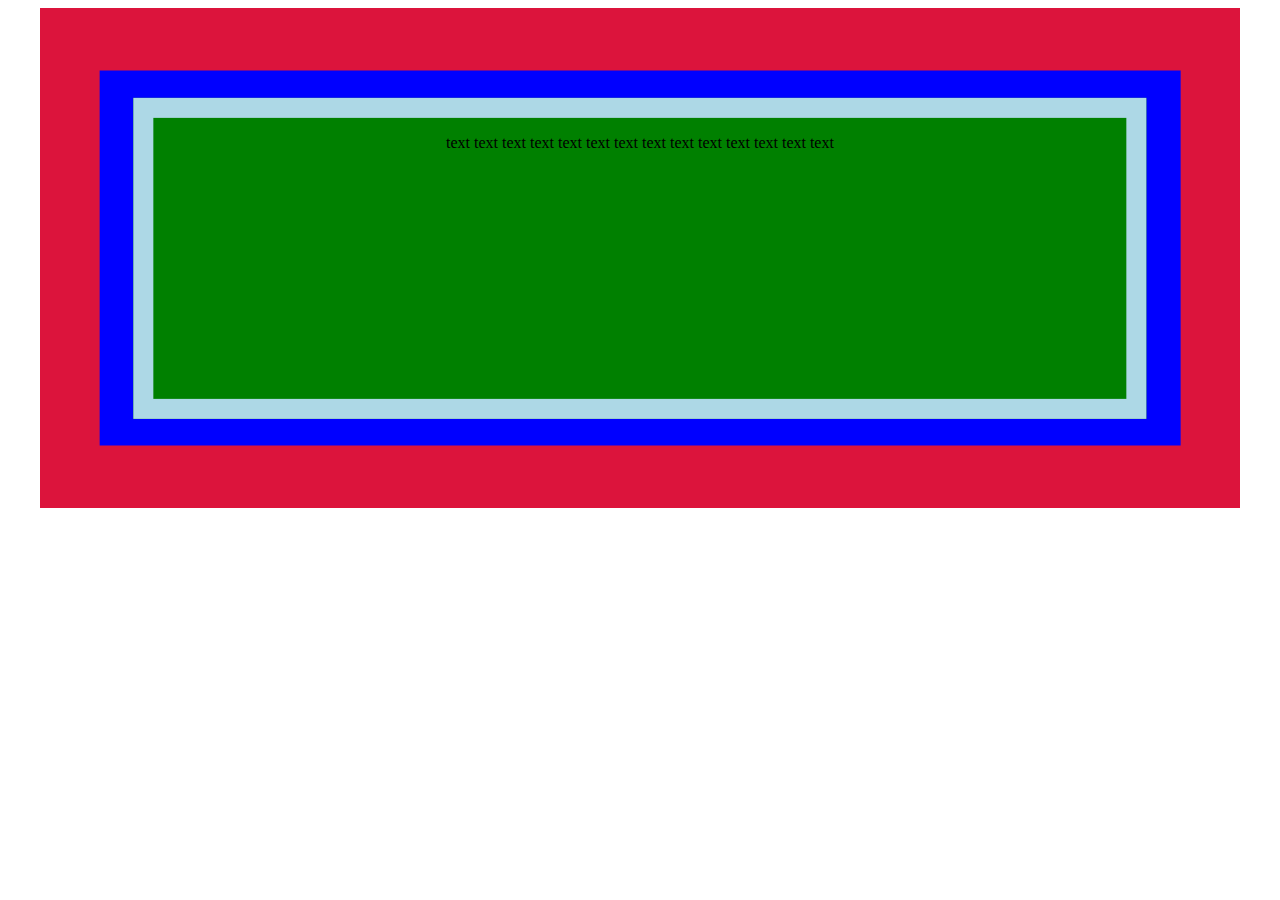
<file: assignment/index.html>
<!DOCTYPE html>
<html lang="en">    
<head>
    <meta charset="UTF-8">
    <meta name="viewport" content="width=device-width, initial-scale=1.0">
    <link rel="stylesheet" href="css/style.css">
    <title>Assignment</title>
</head>
<body>
    <center>
        <section class="first-section">
            <center>
                <section class="second-section">
                    <center>
                        <section class="third-section">
                            <p>text text text text text text text text text text text text text text </p>
                        </section>
                    </center>
                </section>
            </center>
        </section>
    </center>
</body>
</html>
</file>
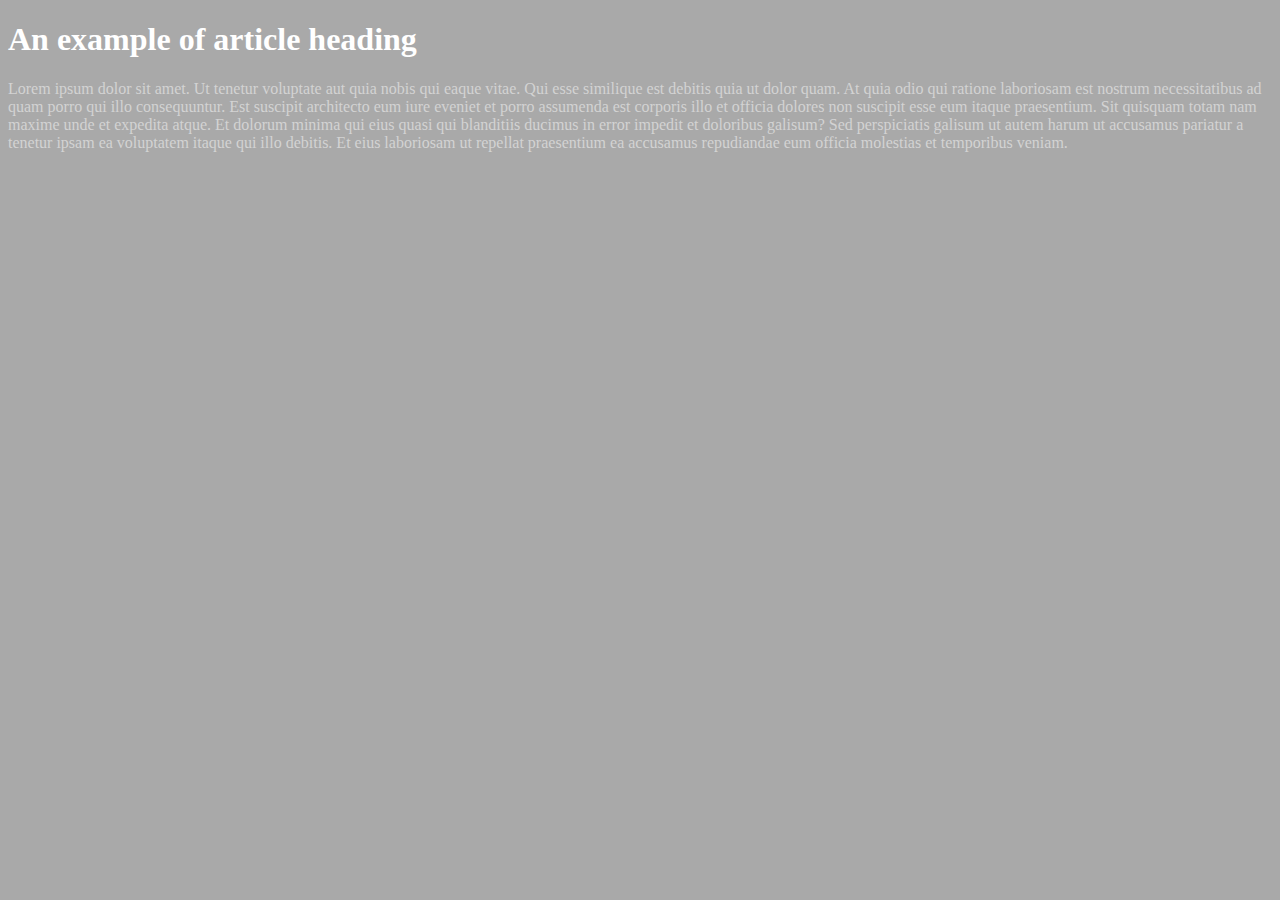
<file: css_basics/index.html>
<!DOCTYPE html>
<html>
    <head>
        <link rel="stylesheet" href="css/style.css"/>
    </head>
    <body>
        <div>
            <h1>An example of article heading</h1>
            <p>Lorem ipsum dolor sit amet. Ut tenetur voluptate aut quia nobis qui eaque vitae. Qui esse similique est debitis quia ut dolor quam. At quia odio qui ratione laboriosam est nostrum necessitatibus ad quam porro qui illo consequuntur.

                Est suscipit architecto eum iure eveniet et porro assumenda est corporis illo et officia dolores non suscipit esse eum itaque praesentium. Sit quisquam totam nam maxime unde et expedita atque.
                
                Et dolorum minima qui eius quasi qui blanditiis ducimus in error impedit et doloribus galisum? Sed perspiciatis galisum ut autem harum ut accusamus pariatur a tenetur ipsam ea voluptatem itaque qui illo debitis. Et eius laboriosam ut repellat praesentium ea accusamus repudiandae eum officia molestias et temporibus veniam.</p>
        </div>
    </body>
</html>
</file>
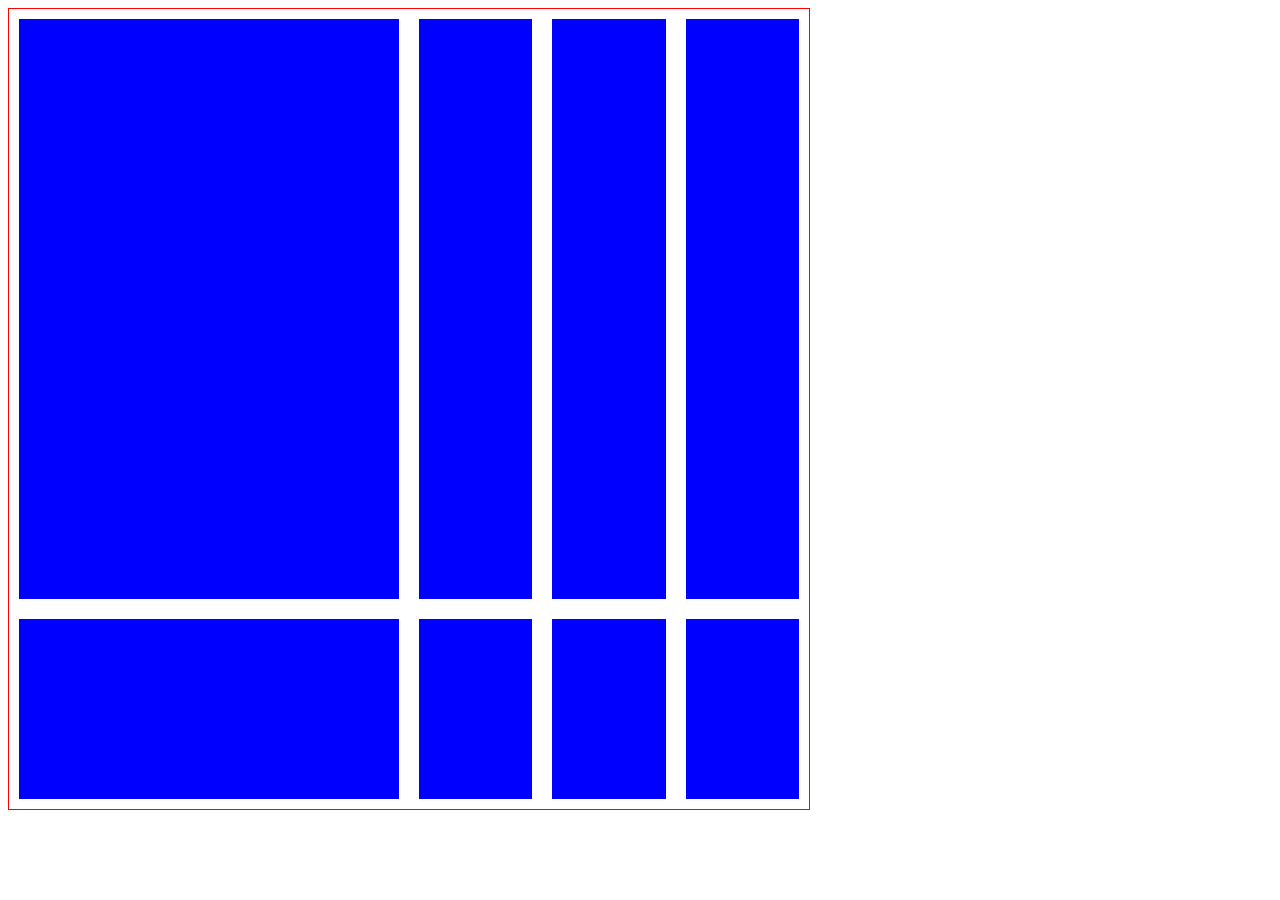
<file: css_grid/index.html>
<!DOCTYPE html>
<html lang="en">
<head>
    <meta charset="UTF-8">
    <meta name="viewport" content="width=device-width, initial-scale=1.0">
    <title>Document</title>
    <link rel="stylesheet" href="css/style.css">
</head>
<body>
    <section>
        <article></article>
        <article></article>
        <article></article>
        <article></article>
        <article></article>
        <article></article>
        <article></article>
        <article></article>
    </section>
</body>
</html>
</file>
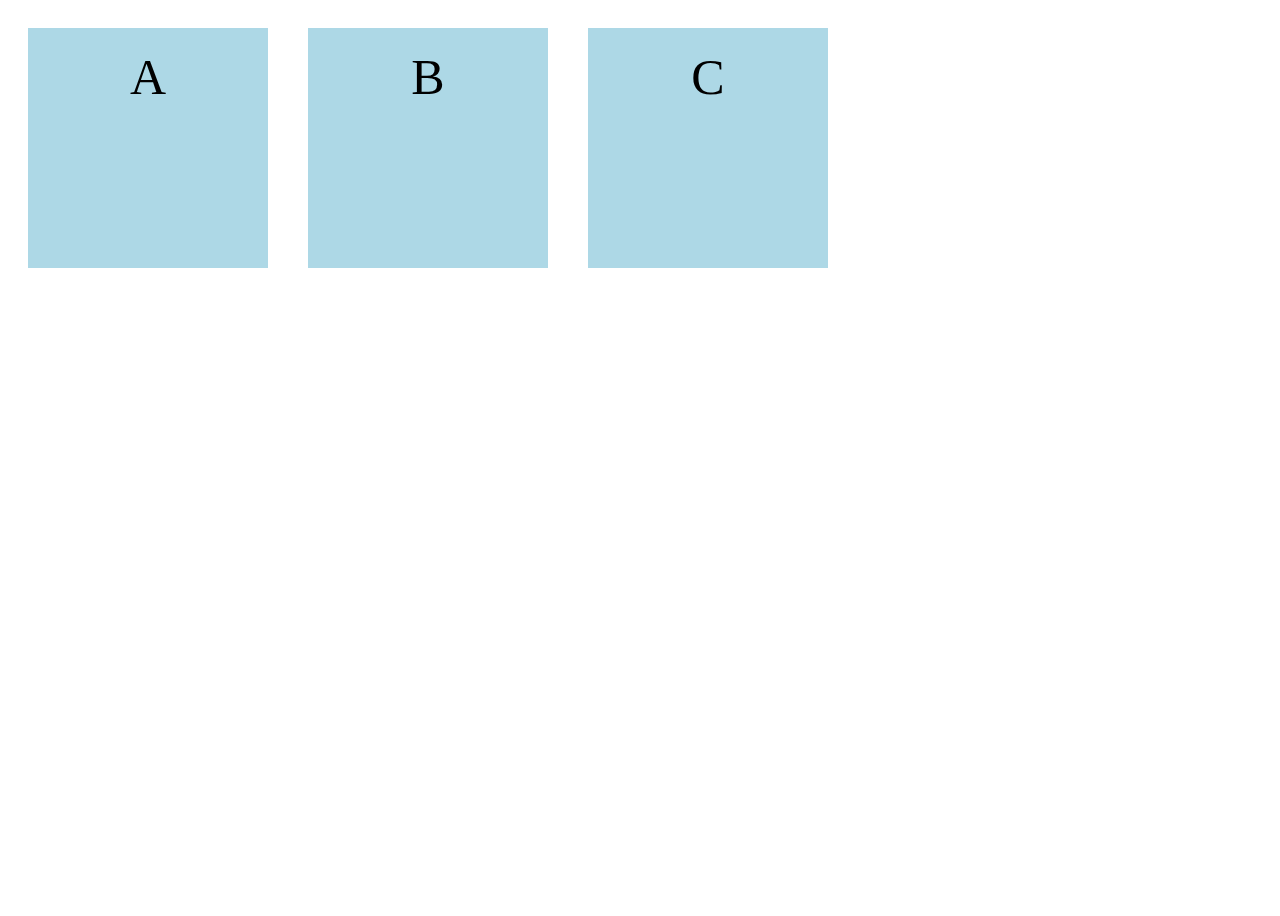
<file: flexbox/index.html>
<!DOCTYPE html>
<html lang="en">
<head>
    <meta charset="UTF-8">
    <meta name="viewport" content="width=device-width, initial-scale=1.0">
    <link rel="stylesheet" href="css/style.css">
    <title>Flexbox</title>
</head>
<body>
    <section>
        <article class="box">A</article>
        <article class="box">B</article>
        <article class="box">C</article>
    </section>
</body>
</html>
</file>
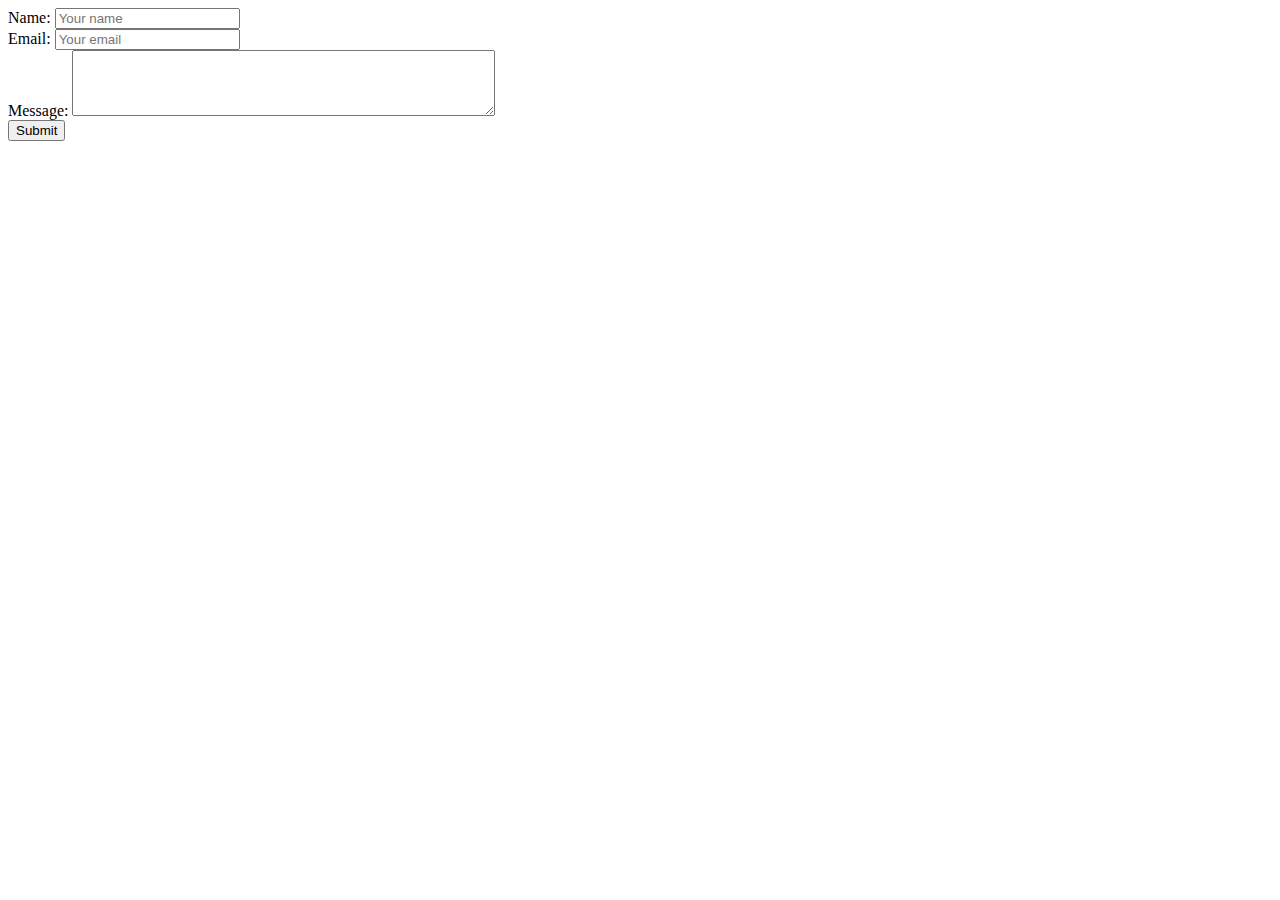
<file: post/index.html>
<!DOCTYPE html>
<html lang="en">
<head>
    <meta charset="UTF-8">
    <meta name="viewport" content="width=device-width, initial-scale=1.0">
    <link type="stylesheet" href="css/style.css">
    <title>Submit</title>
</head>
<body>
    <section>
        <form action="https://coolinhollanddemo.azurewebsites.net" method="post">
            <label>Name: </label>
            <input name="name" type="text" placeholder="Your name">
            <br>
            <label>Email: </label>
            <input name="email" type="text" placeholder="Your email">
            <br>
            <label for="message">Message:</label>
            <textarea id="message" name="message" rows="4" cols="50" placeholder="Your message">
            </textarea>
            <br>
            <button type="submit">Submit</button>
        </form>
    </section>
</body>
</html>
</file>
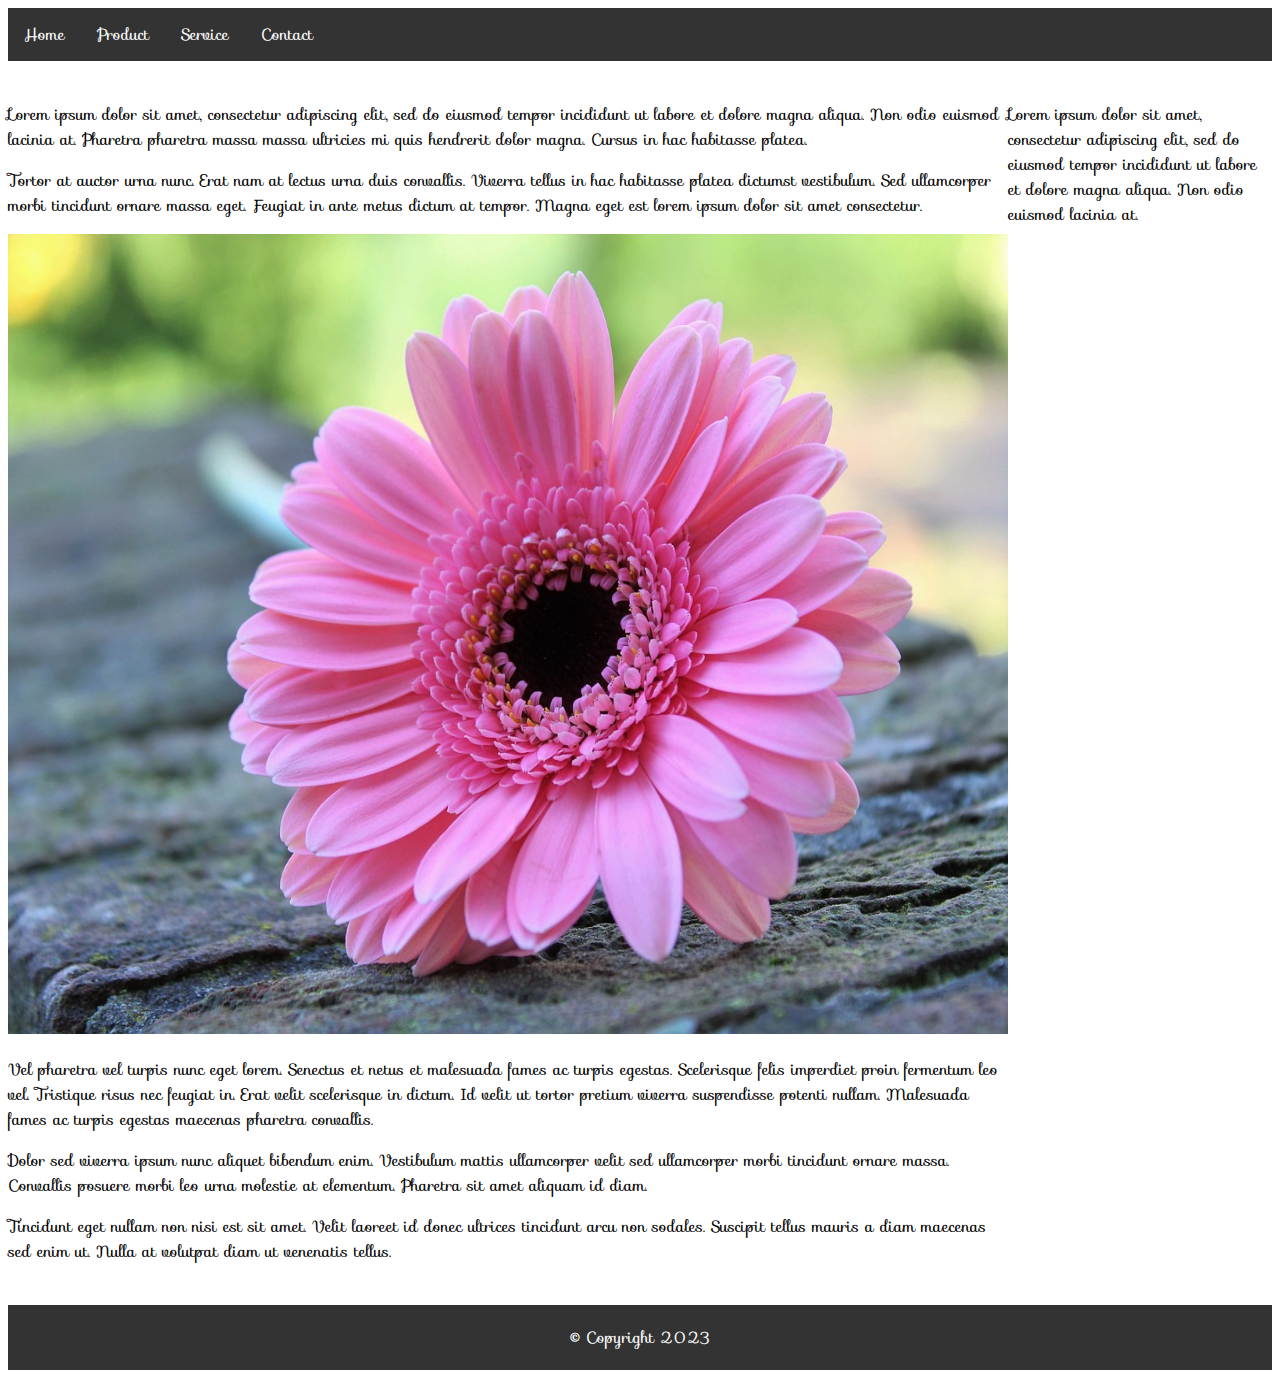
<file: semantic/index.html>
<!DOCTYPE html>
<html lang="en">
<head>
    <meta charset="UTF-8">
    <meta name="viewport" content="width=device-width, initial-scale=1.0">
    <link rel="stylesheet" href="https://fonts.googleapis.com/css?family=Sofia">
    <link rel="stylesheet" href="css/style.css">
    <title>Semantic</title>
</head>
<body>
    <section>
        <nav>
            <ul>
                <li><a href="index.html">Home</a></li>
                <li><a href="product.html">Product</a></li>
                <li><a href="service.html">Service</a></li>
                <li><a href="contact.html">Contact</a></li>
              </ul> 
        </nav>
    </section>
    &nbsp;
    <section class="container">
        <article class="main-content">
            <p>
                Lorem ipsum dolor sit amet, consectetur adipiscing elit, sed do eiusmod tempor incididunt ut labore et dolore magna aliqua. Non odio euismod lacinia at. Pharetra pharetra massa massa ultricies mi quis hendrerit dolor magna. Cursus in hac habitasse platea.
            </p>
            <p>
                Tortor at auctor urna nunc. Erat nam at lectus urna duis convallis. Viverra tellus in hac habitasse platea dictumst vestibulum. Sed ullamcorper morbi tincidunt ornare massa eget. Feugiat in ante metus dictum at tempor. Magna eget est lorem ipsum dolor sit amet consectetur.
            </p>
            <center>
                <img src="img/flower.jpg" style="width: 1000px; height: 800px;" alt="Pink flower">
            </center>
            <p>
                Vel pharetra vel turpis nunc eget lorem. Senectus et netus et malesuada fames ac turpis egestas. Scelerisque felis imperdiet proin fermentum leo vel. Tristique risus nec feugiat in. Erat velit scelerisque in dictum. Id velit ut tortor pretium viverra suspendisse potenti nullam. Malesuada fames ac turpis egestas maecenas pharetra convallis.
            </p>
            <p>
                Dolor sed viverra ipsum nunc aliquet bibendum enim. Vestibulum mattis ullamcorper velit sed ullamcorper morbi tincidunt ornare massa. Convallis posuere morbi leo urna molestie at elementum. Pharetra sit amet aliquam id diam.
            </p>
            <p>
                Tincidunt eget nullam non nisi est sit amet. Velit laoreet id donec ultrices tincidunt arcu non sodales. Suscipit tellus mauris a diam maecenas sed enim ut. Nulla at volutpat diam ut venenatis tellus. 
            </p>
        </article>
        <aside class="sidebar">
            <p>
                Lorem ipsum dolor sit amet, consectetur adipiscing elit, sed do eiusmod tempor incididunt ut labore et dolore magna aliqua. Non odio euismod lacinia at.
            </p>
        </aside>
    </section>
    &nbsp;
    <section>
        <footer>
            <center>
                &copy; Copyright 2023
            </center>
        </footer>
    </section>
</body>
</html>
</file>
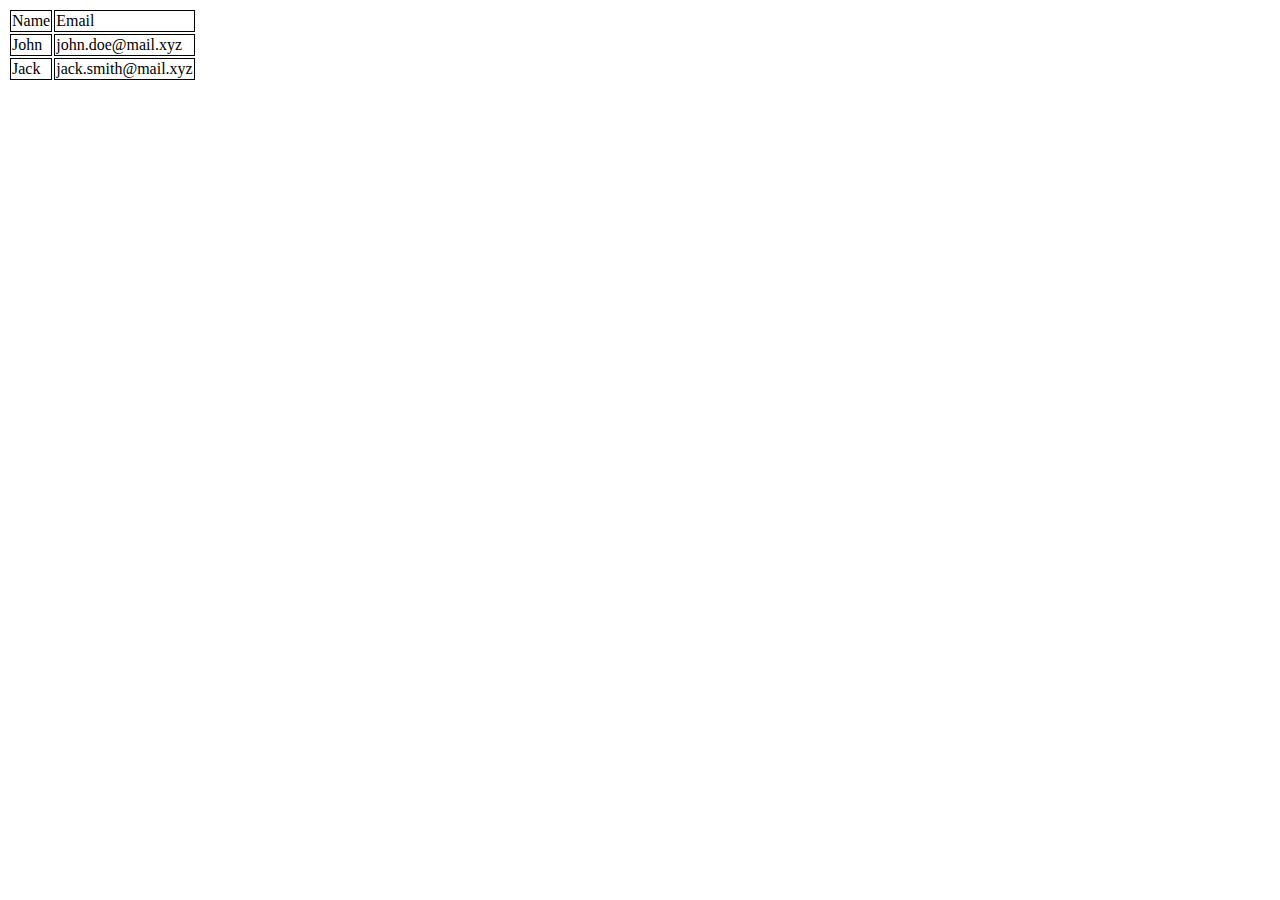
<file: table/index.html>
<!DOCTYPE html>
<html lang="en">
<head>
    <meta charset="UTF-8">
    <meta name="viewport" content="width=device-width, initial-scale=1.0">
    <link rel="stylesheet" href="css/style.css">
    <title>Table</title>
</head>
<body>
    <table>
        <thead>
            <tr>
                <td>Name</td>
                <td>Email</td>
            </tr>
        </thead>
        <tbody>
            <tr>
                <td>John</td>
                <td>john.doe@mail.xyz</td>
            </tr>
            <tr>
                <td>Jack</td>
                <td>jack.smith@mail.xyz</td>
            </tr>
        </tbody>
    </table>
</body>
</html>
</file>
<file: assignment/css/style.css>
.first-section {
    position: relative;
    background-color: crimson;
    width: 95%;
    height: 500px;
}

.second-section {
    margin: 0;
    position: absolute;
    top: 50%;
    left: 50%;
    background-color: blue;
    width: 90%;
    height: 75%;
    transform: translate(-50%, -50%);
}

.third-section {
    border: 20px solid lightblue;
    margin: 0;
    position: absolute;
    top: 50%;
    left: 50%;
    background-color: green;
    width: 90%;
    height: 75%;
    transform: translate(-50%, -50%);
}
</file>
<file: css_basics/css/style.css>
body {
    background-color: darkgray;
}

h1 {
    color: white;
}

p {
    color: lightgray;
}
</file>
<file: css_grid/css/style.css>
section {
    width: 800px;
    height: 800px;
    border: 1px solid red;
    display: grid;
    grid-template-columns: 50% auto auto auto;
    grid-template-rows: 75% auto;
}

article {
    margin: 10px;
    background-color: blue;
}
</file>
<file: flexbox/css/style.css>
body {
    min-height: 100vh;
    display: flex;
    flex-direction: column;
    justify-content: space-between;
}

section {
    display: flex;
    flex-grow: 1;
}

.box {
    width: 200px;
    height: 200px;
    background-color: lightblue;
    margin: 20px;
    padding: 20px;
    font-size: 50px;
    text-align: center;
}
</file>
<file: post/css/style.css>

</file>
<file: semantic/css/style.css>
html, body {
  font-family: "Sofia", sans-serif;
  background-color: white;

  min-height: 100vh;
    display: flex;
    flex-direction: column;
}

ul {
  list-style-type: none;
  margin: 0;
  padding: 0;
  overflow: hidden;
  background-color: #333;
}

li {
  float: left;
}

li a {
  display: block;
  color: white;
  text-align: center;
  padding: 14px 16px;
  text-decoration: none;
}

li a:hover {
  background-color: #DE91BF;
}

footer {
  /* box-sizing: border-box;
  background-color: #333;
  color: white;
  text-align: center;
  padding: 20px;
  position: fixed;
  bottom: 0;
  width: 100%; */
  /* margin-top: 100px; */
  /* margin-top: auto 0; */
  bottom: 0;
  padding: 20px;
  background-color: #333;
  color: white;
  width: 100%;
  margin: 0;
  box-sizing: border-box;
}


.container {
  display: flex;
}

.main-content {
  flex: 1.5;
  order: 1;
}

.sidebar {
  flex: 0.8;
  order: 2;
}
</file>
<file: table/css/style.css>
.table, th, td {
    border: 1px solid black;
}

tr:nth-child(odd) {
    
}
</file>
